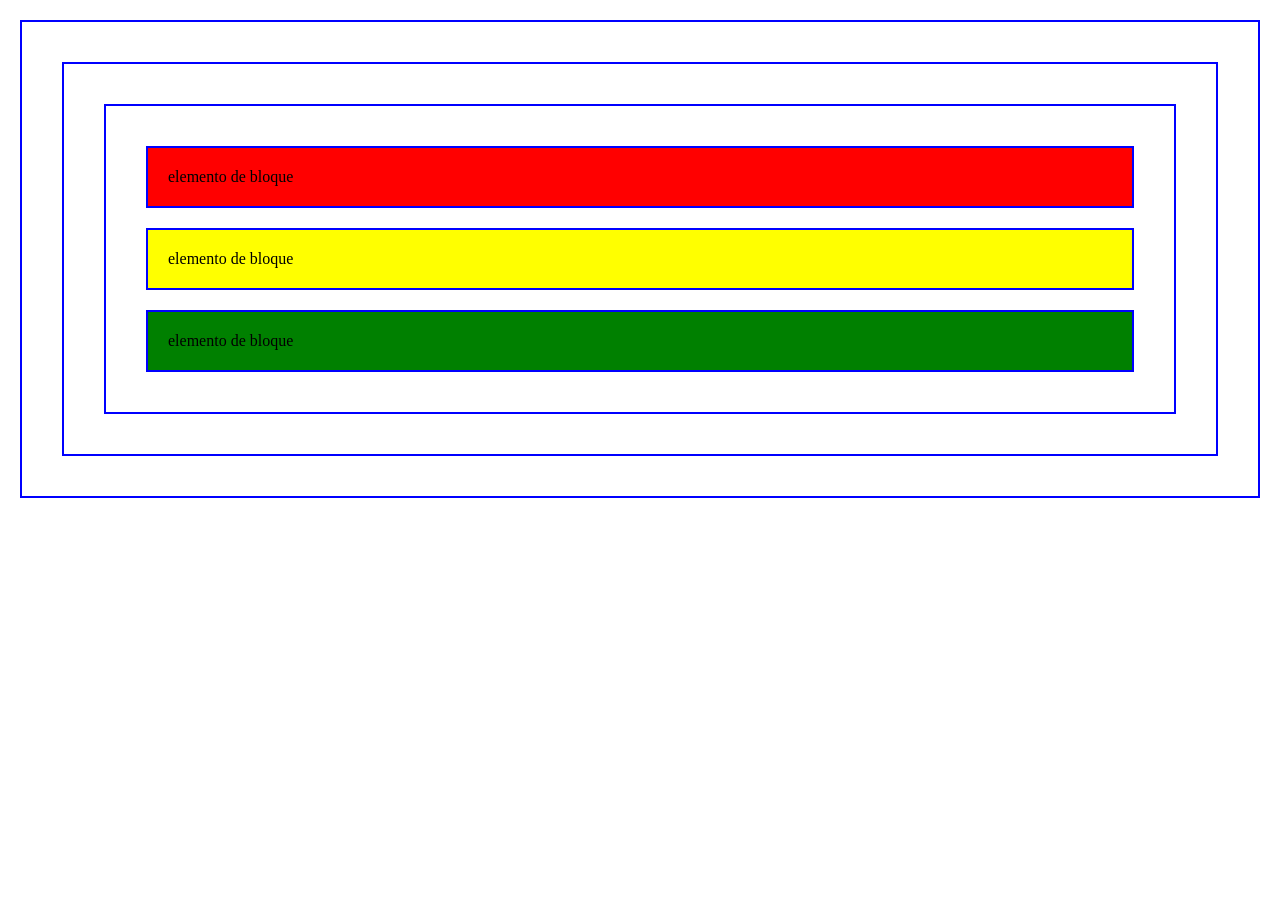
<file: proyecto-7-posicionamiento/index.html>
<!DOCTYPE html>
<html lang="es">
<head>
    <meta charset="UTF-8">
    <meta name="viewport" content="width=device-width, initial-scale=1.0">
    <title>Posicionamiento</title>
    <link rel="stylesheet" href="css/style.css">
</head>
<body>
    <div class="">
        <div class="bloqu">elemento de bloque</div>
        <div class="bloque">elemento de bloque</div>
        <div class="bloques">elemento de bloque</div>
    </div>
</body>
</html>
</file>
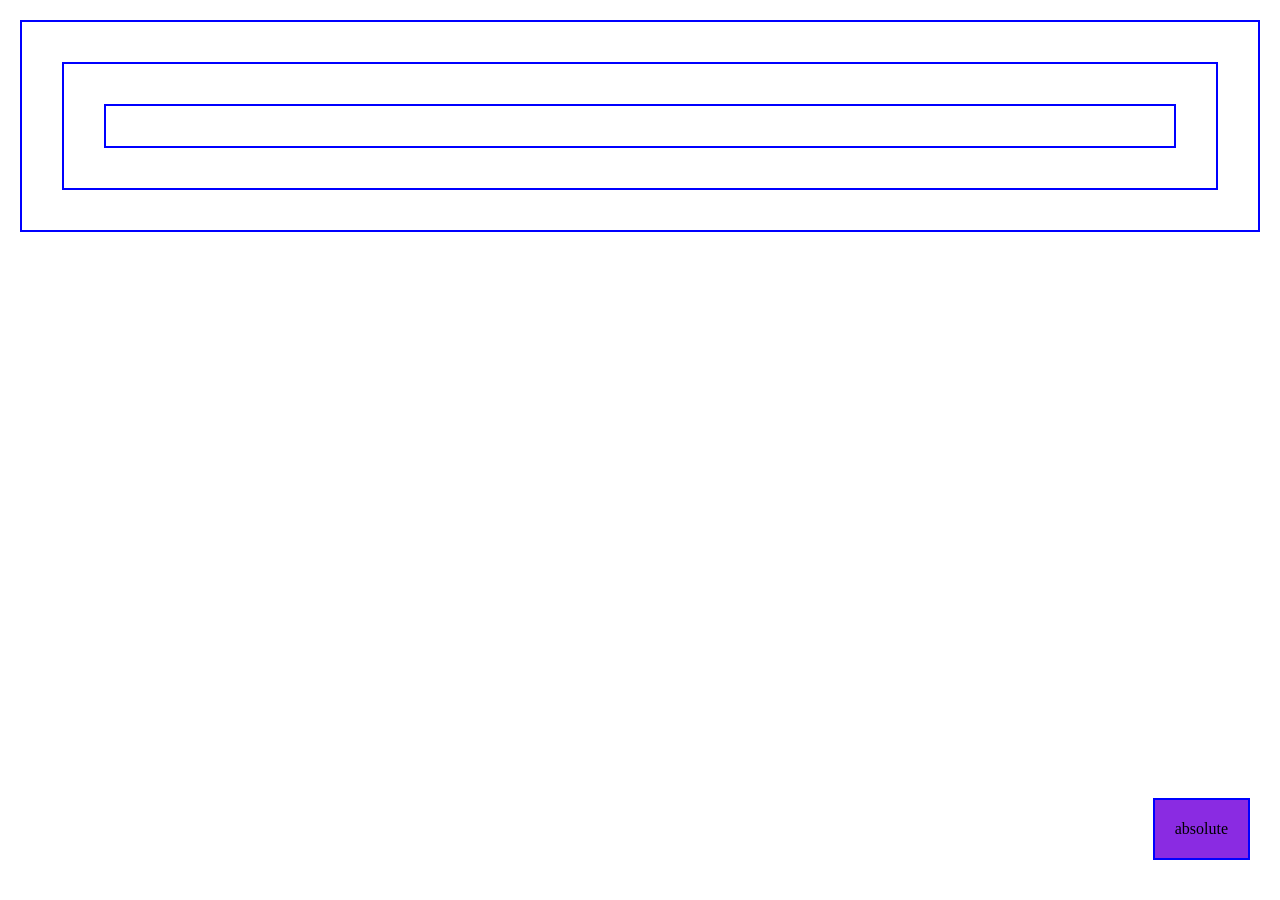
<file: proyecto-7-posicionamiento/absolute.html>
<!DOCTYPE html>
<html lang="es">
<head>
    <meta charset="UTF-8">
    <meta name="viewport" content="width=device-width, initial-scale=1.0">
    <title>Posicionamiento</title>
    <link rel="stylesheet" href="css/style.css">
</head>
<body>
    <section>
        <div class="absolute">absolute</div>
    </section>
</body>
</html>
</file>
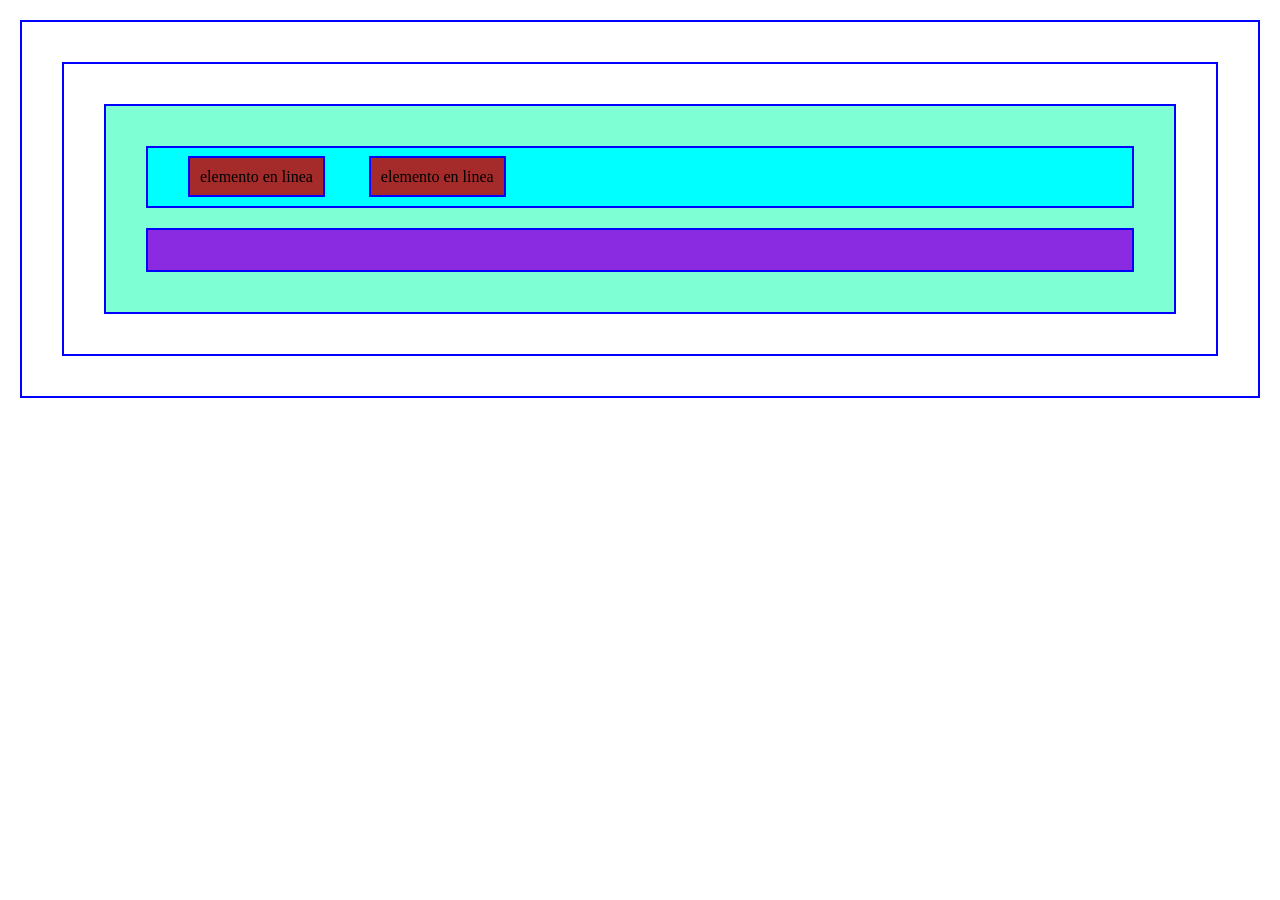
<file: proyecto-7-posicionamiento/normal.html>
<!DOCTYPE html>
<html lang="es">
<head>
    <meta charset="UTF-8">
    <meta name="viewport" content="width=device-width, initial-scale=1.0">
    <title>Posicionamiento-normal</title>
    <link rel="stylesheet" href="css/style.css">
</head>
<body>
    <div class="elecontenedor">
        <div class="elebloque">
            <div class="elelinea">elemento en linea</div>
            <div class="elelinea">elemento en linea</div>
        </div>
        <div class="baj"></div>
    </div>
</body>
</html>
</file>
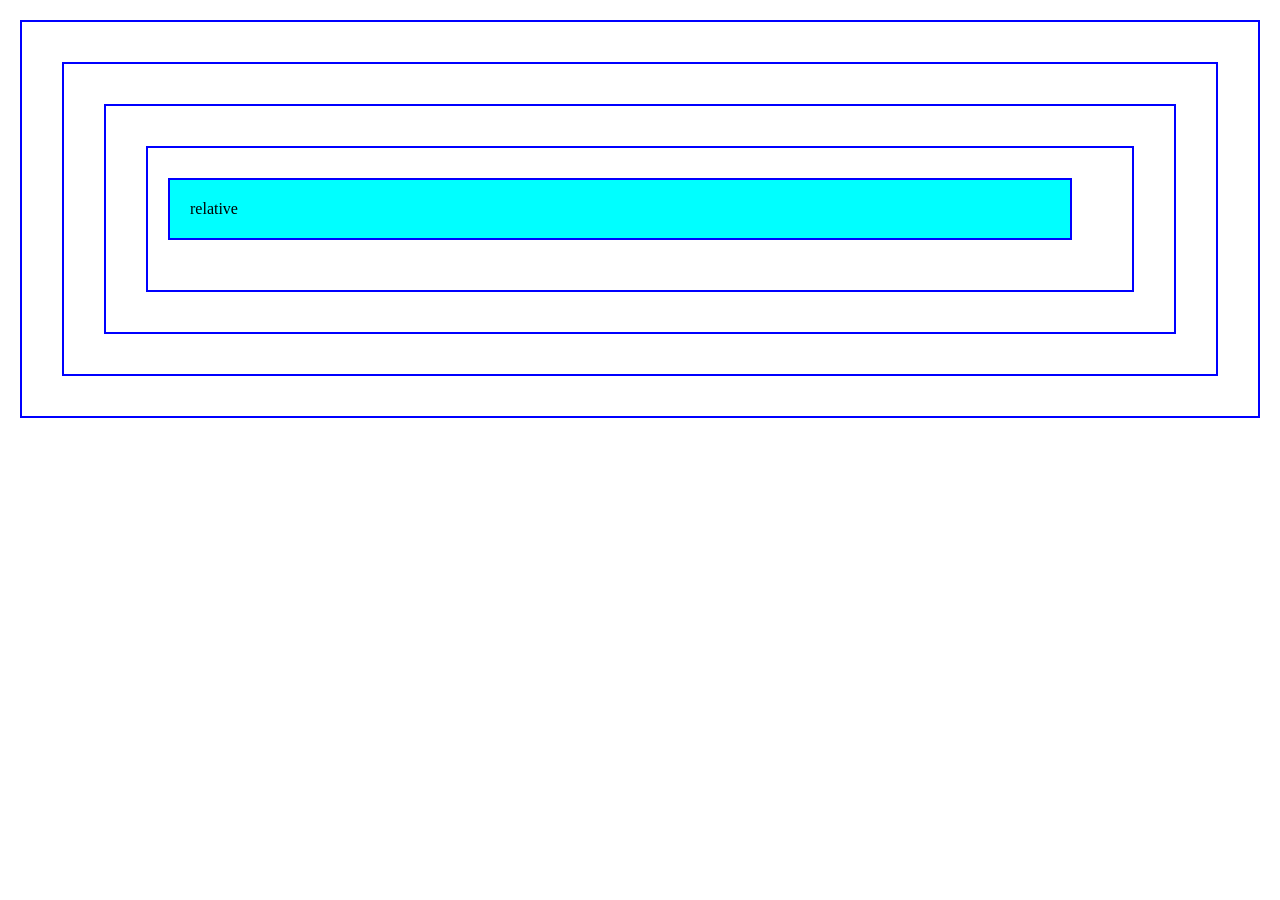
<file: proyecto-7-posicionamiento/relative.html>
<!DOCTYPE html>
<html lang="es">
    <head>
        <meta charset="UTF-8">
        <meta name="viewport" content="width=device-width, initial-scale=1.0">
        <title>Posicionamiento</title>
        <link rel="stylesheet" href="css/style.css">
    </head>
    <body>
        <section>
            <div>
                <div class="relative">relative</div>
            </div>
        </section>
    </body>
</html>
</file>
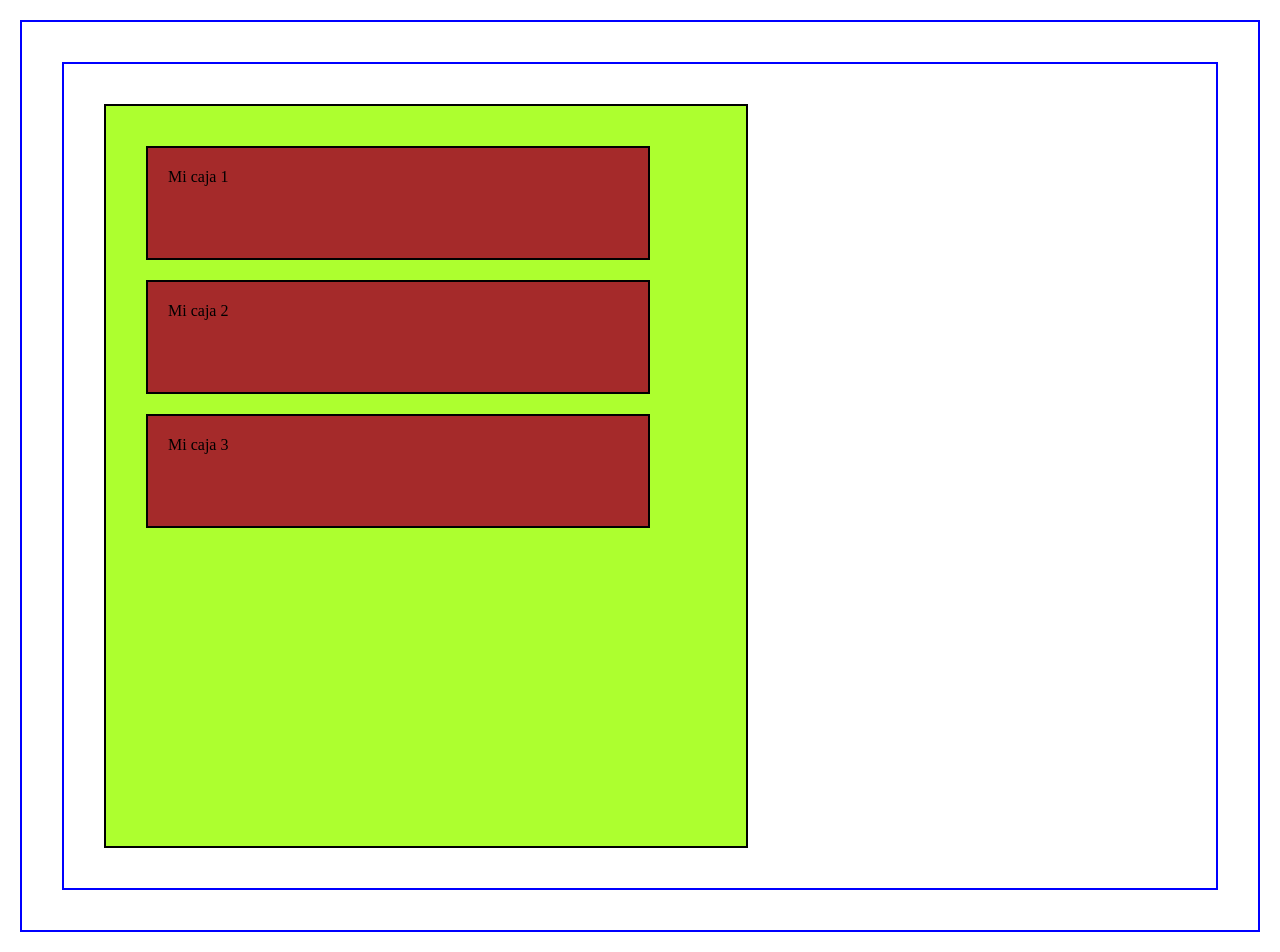
<file: proyecto-7-posicionamiento/solucion.html>
<!DOCTYPE html>
<html lang="es">
    <head>
        <meta charset="UTF-8">
        <meta name="viewport" content="width=device-width, initial-scale=1.0">
        <title>Posicionamiento-solucion</title>
        <link rel="stylesheet" href="css/style.css">
    </head>
    <body>
        <div class="contenedor">
            <div class="caja1">Mi caja 1</div>
            <div class="caja2">Mi caja 2</div>
            <div class="caja3">Mi caja 3</div>
        </div>
    </body>
</html>
</file>
<file: proyecto-7-posicionamiento/css/style.css>
.absolut{
    position: absolute;
    left: 20px;
    top: 10px;
    
}
.absolute{
    position: absolute;
    bottom: 20px;
    right: 10px;
    background-color: blueviolet;
}
.relativ{
    position: relative;
    left: 20px;
    top: 10px;
}
.relative{
    position: relative;
    bottom: 10px;
    right: 20px;
    background-color: aqua;

}
*{
    border: 2px solid blue;
    padding: 20px;
    margin: 20px;
}
.bloqu{
    background-color: red;
    
}
.bloque{
    background-color: yellow;
    
}
.bloques{
    background-color: green;
    
}
.contenedor{
    width: 600px;
    height: 700px;
    background-color: greenyellow;
    border: 2px solid black;
}
.caja1{
    width: 460px;
    height: 70px;
    background-color: brown;
    border: 2px solid black;
}
.caja2{
    width: 460px;
    height: 70px;
    background-color: brown;
    border: 2px solid black;
}
.caja3{
    width: 460px;
    height: 70px;
    background-color: brown;
    border: 2px solid black;
}
.elecontenedor{
    background-color: aquamarine;
}
.elebloque{
    background-color: aqua;
}
.elelinea{
    display: inline;
    background-color: brown;
    margin: 20px;
    padding: 10px;
    width: 100px;
}
.baj{
    background-color: blueviolet;
}
</file>
